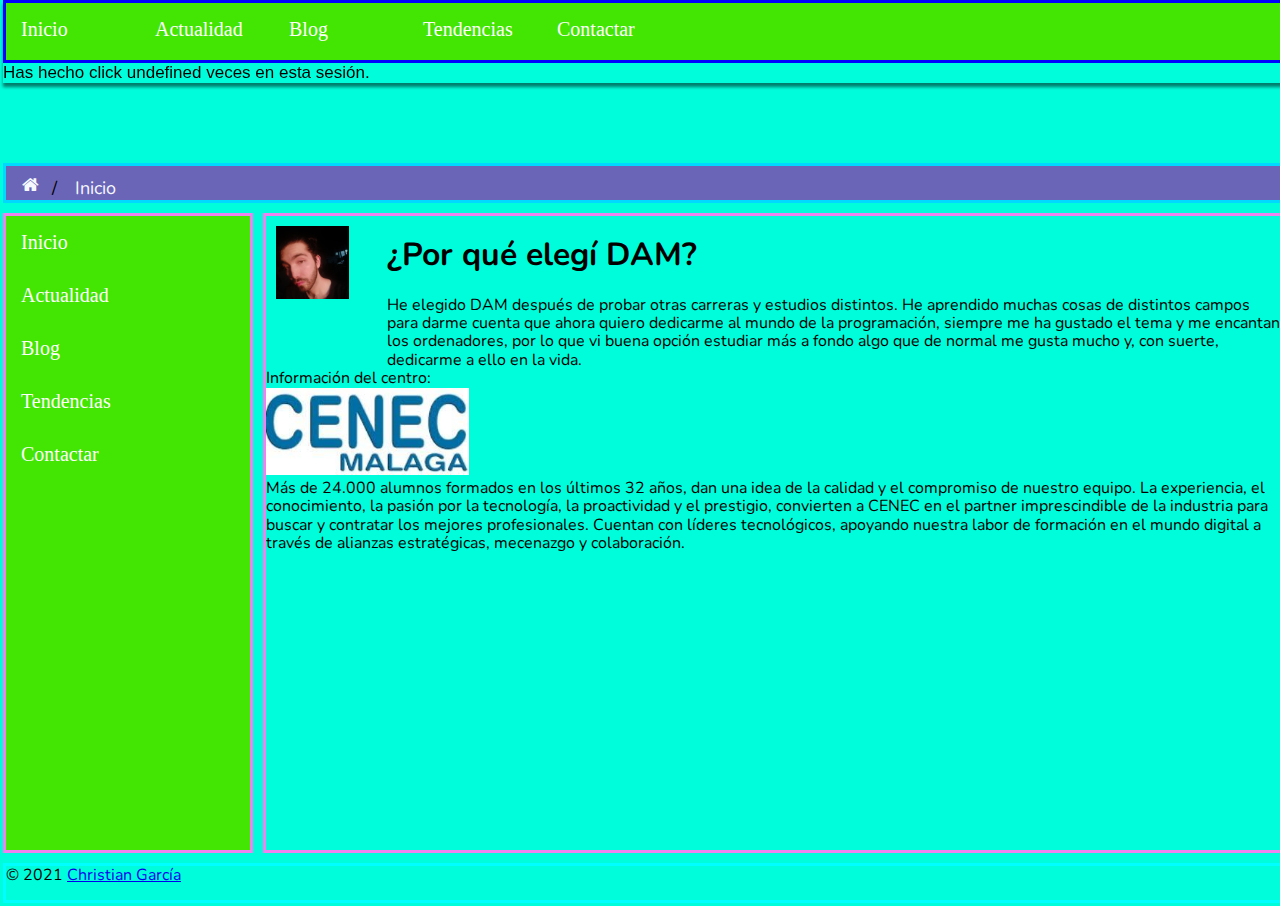
<file: index.html>
<!DOCTYPE html>
<html lang="es">

<!--
HTML
web o pagina: Proyecto integrador
autor: Christian García Cózar
fecha: Marzo 2021
-->

<head>
    <meta charset="UTF-8" />
    <meta name="viewport" content="width=device-width, initial-scale=1" />

    <!-- importante SEO para la etiqueta del navegador -->
    <title>Proyecto integrador</title>

    <!-- una fuente de Google -->
    <link rel="preconnect" href="https://fonts.gstatic.com" />
    <link href="https://fonts.googleapis.com/css2?family=Nunito:wght@200&display=swap" rel="stylesheet" />

    <!-- una hoja de estilos externa-->

    <!-- una hoja de estilos personalizada-->
    <link href="modeloCSS.css" rel="stylesheet" />
    <link rel="stylesheet" href="/normalize.css">

    <!-- iconos u otros elementos externos -->
    <link href="https://cdnjs.cloudflare.com/ajax/libs/font-awesome/4.7.0/css/font-awesome.min.css" rel="stylesheet" />

    <!-- un poco de bootstrap -->
    <link rel="stylesheet" href="https://stackpath.bootstrapcdn.com/font-awesome/4.7.0/css/font-awesome.min.css">

    <!-- solo aquellos estilos que solo aplican a esta pagina -->
    <style>

    </style>

    <!-- scripts externos de librerias que usaremos, por ejemplo Bootstrap o JQuery -->
    <script src="https://ajax.googleapis.com/ajax/libs/jquery/3.5.1/jquery.min.js"></script>

    <!-- scripts externos de desarrollo propio en Javascript o JQuery -->
    

    <!-- scripts personalizados Javascript o JQuery -->
    <script src="https://code.jquery.com/jquery-3.6.0.js"></script>
    
</head>


<body>
    <div class="marco">
        <div class="encabezado menu-fixed">
            <nav>
                <ul>
                    <li><a href="index.html" onclick="contador()">Inicio</a></li>
                    <li>
                        <a href="actualidad.html" onclick="contador()">Actualidad</a>
                    </li>
                    <li>
                        <a href="#Blog" onclick="contador()">Blog</a>
                    </li>
                    <li>
                        <a href="#Tendencias" onclick="contador()">Tendencias</a>
                    </li>
                    <li>
                        <a href="#Contactar" onclick="contador()">Contactar</a>
                    </li>
                </ul>
            </nav>
            <div id="nVeces"></div>
            <script></script>

        </div>

        <div class="migas">
            <ul class="breadcrumb">
                <li>
                    <a href="index.html"><i class="fa fa-home"></i></a>
                </li>
                <li>
                    <a href="index.html"><span id="bc"></span></a>
                </li>
            </ul>
        </div>

        <div class="lado">
            <div class="vertical-menu">
                <nav>
                    <ul>
                        <li><a href="index.html" onclick="contador()">Inicio</a></li>
                        <li>
                            <a href="actualidad.html" onclick="contador()">Actualidad</a>
                        </li>
                        <li>
                            <a href="#Blog" onclick="contador()">Blog</a>
                        </li>
                        <li>
                            <a href="#Tendencias" onclick="contador()">Tendencias</a>
                        </li>
                        <li>
                            <a href="#Contactar" onclick="contador()">Contactar</a>
                        </li>
                    </ul>
                </nav>
                <div id="nVeces"></div>
            <script></script>
            </div>
        </div>
        <div class="contenido">
            <div class="desarrollo">
                <div class="foto"><img src="./imagenes/yo.jpg" alt="Foto del alumno" width="75%" height="auto"></div>
                <div class="texto">
                    <h1>¿Por qué elegí DAM?</h1>
                    <p>He elegido DAM después de probar otras carreras y estudios distintos. He aprendido
                        muchas cosas de distintos campos para darme cuenta que ahora quiero dedicarme al mundo
                        de la programación, siempre me ha gustado el tema y me encantan los ordenadores, por lo
                        que vi buena opción estudiar más a fondo algo que de normal me gusta mucho y, con suerte,
                        dedicarme a ello en la vida.
                    </p>
                </div>
            </div>

            <div class="cenec">
                <p>Información del centro:</br>
                    <img src="./imagenes/cenec.jpg" width=20% height=20% /></br>
                    <p>Más de 24.000 alumnos formados en los últimos 32 años, dan una idea de la calidad y el compromiso de nuestro equipo.
                     La experiencia, el conocimiento, la pasión por la tecnología, la proactividad y el prestigio, convierten a CENEC en el partner imprescindible de la industria para buscar y contratar los mejores profesionales. 
                     Cuentan con líderes tecnológicos, apoyando nuestra labor de formación en el mundo digital a través de alianzas estratégicas, mecenazgo y colaboración.
                    </p>
            </div>
        </div>

        <div class="pie">
            <div>&copy; 2021 <a href="inventado@inventado.com" target="_blank">Christian García</a></div>
        </div>


    </div>
    <script src="modeloJS.js"></script>
</body>


</html>
</file>
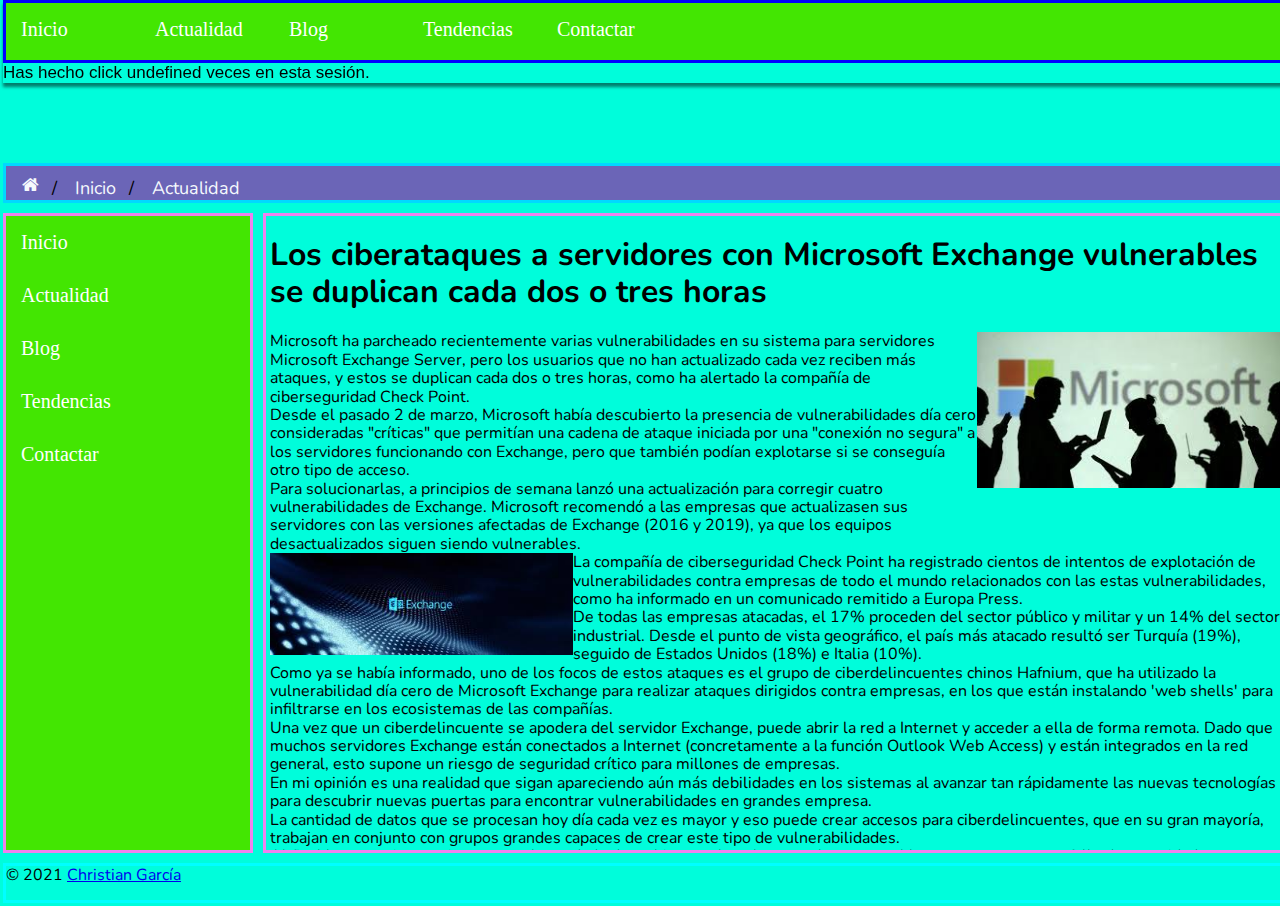
<file: actualidad.html>
<!DOCTYPE html>
<html lang="es">

<!--
HTML
web o pagina: Proyecto integrador
autor: Christian García Cózar
fecha: Marzo 2021
-->

<head>
    <meta charset="UTF-8" />
    <meta name="viewport" content="width=device-width, initial-scale=1" />

    <!-- importante SEO para la etiqueta del navegador -->
    <title>Proyecto integrador</title>

    <!-- una fuente de Google -->
    <link rel="preconnect" href="https://fonts.gstatic.com" />
    <link href="https://fonts.googleapis.com/css2?family=Nunito:wght@200&display=swap" rel="stylesheet" />

    <!-- una hoja de estilos externa-->

    <!-- una hoja de estilos personalizada-->
    <link href="modeloCSS.css" rel="stylesheet" />
    <link rel="stylesheet" href="/normalize.css">

    <!-- iconos u otros elementos externos -->
    <link href="https://cdnjs.cloudflare.com/ajax/libs/font-awesome/4.7.0/css/font-awesome.min.css" rel="stylesheet" />

    <!-- un poco de bootstrap -->
    <link rel="stylesheet" href="https://stackpath.bootstrapcdn.com/font-awesome/4.7.0/css/font-awesome.min.css">

    <!-- solo aquellos estilos que solo aplican a esta pagina -->
    <style>

    </style>

    <!-- scripts externos de librerias que usaremos, por ejemplo Bootstrap o JQuery -->
    <script src="https://ajax.googleapis.com/ajax/libs/jquery/3.5.1/jquery.min.js"></script>

    <!-- scripts externos de desarrollo propio en Javascript o JQuery -->


    <!-- scripts personalizados Javascript o JQuery -->
    <script src="https://code.jquery.com/jquery-3.6.0.js"></script>

</head>


<body>
    <div class="marco">
        <div class="encabezado menu-fixed">
            <nav>
                <ul>
                    <li><a href="index.html" onclick="contador()">Inicio</a></li>
                    <li>
                        <a href="actualidad.html" onclick="contador()">Actualidad</a>
                    </li>
                    <li>
                        <a href="#Blog" onclick="contador()">Blog</a>
                    </li>
                    <li>
                        <a href="#Tendencias" onclick="contador()">Tendencias</a>
                    </li>
                    <li>
                        <a href="#Contactar" onclick="contador()">Contactar</a>
                    </li>
                </ul>
            </nav>
            <div id="nVeces"></div>
            <script></script>

        </div>

        <div class="migas">
            <ul class="breadcrumb">
                <li>
                    <a href="actualidad.html"><i class="fa fa-home"></i></a>
                </li>
                <li>
                    <a href="index.html"><span id="bc"></span></a>
                </li>
                <li>
                    <a href="actualidad.html"><span id="bc2"></span></a>
                </li>
            </ul>
        </div>

        <div class="lado">
            <div class="vertical-menu">
                <nav>
                    <ul>
                        <li><a href="index.html" onclick="contador()">Inicio</a></li>
                        <li>
                            <a href="actualidad.html" onclick="contador()">Actualidad</a>
                        </li>
                        <li>
                            <a href="#Blog" onclick="contador()">Blog</a>
                        </li>
                        <li>
                            <a href="#Tendencias" onclick="contador()">Tendencias</a>
                        </li>
                        <li>
                            <a href="#Contactar" onclick="contador()">Contactar</a>
                        </li>
                    </ul>
                </nav>
                <div id="nVeces"></div>
                <script></script>
            </div>
        </div>
        <div class="contenido">
            <div class="desarrollo">
                <div class="texto">
                    <h1>Los ciberataques a servidores con Microsoft Exchange vulnerables se duplican cada dos o tres
                        horas</h1>
                    <img class="derecha" src="./imagenes/ciberseguridad.jfif"/>
                    <p>Microsoft ha parcheado recientemente varias vulnerabilidades en su sistema para servidores
                        Microsoft Exchange Server, pero los usuarios que no han actualizado cada vez reciben más
                        ataques, y estos se duplican cada dos o tres horas, como ha alertado la compañía de
                        ciberseguridad Check Point.</p>
                    <p>Desde el pasado 2 de marzo, Microsoft había descubierto la presencia de vulnerabilidades día cero
                        consideradas "críticas" que permitían una cadena de ataque iniciada por una "conexión no segura"
                        a los servidores funcionando con Exchange, pero que también podían explotarse si se conseguía
                        otro tipo de acceso.</p>
                    <p>Para solucionarlas, a principios de semana lanzó una actualización para corregir cuatro
                        vulnerabilidades de Exchange. Microsoft recomendó a las empresas que actualizasen sus servidores
                        con las versiones afectadas de Exchange (2016 y 2019), ya que los equipos desactualizados siguen
                        siendo vulnerables.</p>
                    <img class="izquierda" src="./imagenes/ciberseguridad2.jfif"/>
                    <p>La compañía de ciberseguridad Check Point ha registrado cientos de intentos de explotación de
                        vulnerabilidades contra empresas de todo el mundo relacionados con las estas vulnerabilidades,
                        como ha informado en un comunicado remitido a Europa Press.</p>
                    <p>De todas las empresas atacadas, el 17% proceden del sector público y militar y un 14% del sector
                        industrial. Desde el punto de vista geográfico, el país más atacado resultó ser Turquía (19%),
                        seguido de Estados Unidos (18%) e Italia (10%).</p>
                    <p>Como ya se había informado, uno de los focos de estos ataques es el grupo de ciberdelincuentes
                        chinos Hafnium, que ha utilizado la vulnerabilidad día cero de Microsoft Exchange para realizar
                        ataques dirigidos contra empresas, en los que están instalando 'web shells' para infiltrarse en
                        los ecosistemas de las compañías.</p>
                    <p>Una vez que un ciberdelincuente se apodera del servidor Exchange, puede abrir la red a Internet y
                        acceder a ella de forma remota. Dado que muchos servidores Exchange están conectados a Internet
                        (concretamente a la función Outlook Web Access) y están integrados en la red general, esto
                        supone un riesgo de seguridad crítico para millones de empresas.</p>
                        <p>En mi opinión es una realidad que sigan apareciendo aún más debilidades en los sistemas
                            al avanzar tan rápidamente las nuevas tecnologías para descubrir nuevas puertas para encontrar
                            vulnerabilidades en grandes empresa.
                        </p> 
                        <p>La cantidad de datos que se procesan hoy día cada vez es mayor y eso puede crear accesos para
                            ciberdelincuentes, que en su gran mayoría, trabajan en conjunto con grupos grandes capaces de
                            crear este tipo de vulnerabilidades.
                        </p>
                        <p>Al final las conexiones a internet y el guardado de archivos en la nube, son el mayor problema
                            en este caso, un fallo de seguridad en una gran base de dato da a los ciberdelincuentes un poder
                            muy grande, aunque, desde ahí, se crean mejores programas de seguridad y puede resultar más difícil
                            el ataque a este tipo de equipos.
                        </p>
                </div>
            </div>
        </div>

        <div class="pie">
            <div>&copy; 2021 <a href="inventado@inventado.com" target="_blank">Christian García</a></div>
        </div>


    </div>
    <script src="modeloJS.js"></script>
</body>


</html>
</file>
<file: modeloCSS.css>
/*
CSS 
web o pagina: Proyecto Integrador
autor: Christian García Cózar
fecha: Marzo 2021

*/
*{
  padding: 0;
  margin: 0;
  overflow-x: hidden;
  overflow-y: hidden;
}

*{
  box-sizing: border-box;
}
*, *:before, *:after {
  box-sizing: inherit;
}



.lado {
    overflow-y: auto;
    border-style: solid;
    border-color: violet;
    grid-column: 1 / span 1;
    grid-row: 3 / span 1;
    background-color: #43e602;

}

.migas {
    border-style: solid;
    border-color: rgb(0, 217, 255);
    grid-column: 1 / span 2;
    grid-row: 2 / span 1;
}

.encabezado nav{
    border-style: solid;
    border-color: blue;
    grid-column: 1 / span 2;
    grid-row: 1 / span 1;
}
.encabezado nav ul{
  background: #43e602;
  list-style: none;
  overflow: hidden;
  text-align: left;
  padding: 0;
 margin: 0;
}

.encabezado nav ul li{
  display: inline-block;
}

.encabezado nav ul li a {
  display: block;
  padding: 15px;
  color: #fff;
  text-decoration: none;
  width: 100px;
  font-size: 20px;
  font-family: fantasy;
  
 
}

.vertical-menu nav ul li a {
  display: block;
  padding: 15px;
  color: #fff;
  text-decoration: none;
  width: 100px;
  font-size: 20px;
  font-family: fantasy;
}

.encabezado nav ul li a:hover{
  background: #67078d;
  transition: 0.4s;
}

.vertical-menu {
  width: auto;
  height: auto;
  overflow-y: auto;
}

.vertical-menu a {
  color: black;
  display: block;
  padding: 12px;
  text-decoration: none;
}

.vertical-menu a:hover {
  background: #67078d;
  transition: 0.4s;
}

.vertical-menu a.active {
  background-color: #4CAF50;
  color: white;
}

#nVeces {
  text-align: left;
  padding: 0;
 margin: 0;
  font-size: 17px;
  font-family: 'Franklin Gothic Medium', 'Arial Narrow', Arial, sans-serif;
  
}

.menu-fixed{
  position: fixed;
  z-index: 1000;
  top: 0;
  width: 100%;
  box-shadow: 0px 4px 3px rgba(0,0,0,0.5);
  
}

.contenido {
    overflow-y: auto;
    border-style: solid;
    border-color: violet;
    grid-column: 2 / span 1;
    grid-row: 3 / span 1;
}

.pie {
    border-style: solid;
    border-color: aqua;
    grid-column: 1 / span 2;
    grid-row: 4 / span 1;
}

.desarrollo{
    padding-top: 15 px;
    display:flex;
}

.texto {
    width: auto;
    padding-left: 3.5px;
}

.foto {
    float:left;
    clear:right;
    margin:10px;
    width:30%;
    height:30%;
    object-fit:cover;
    border: radius 20px;;
}

body {
  background-color: rgb(0, 253, 219);
  margin:0px;
  font-family: 'Nunito', sans-serif;
}

.marco {
  display: grid;
  border-style: solid;
  border-color: rgba(236, 12, 12, 0);
  grid-template-columns: 250px auto;
  grid-template-rows: 150px 40px auto 40px;
  grid-gap: 10px;
  width: 100vw;
  height: 100vh;
}


.dropdown-content {
  display: none;
  position: absolute;
  background-color: #f9f9f9;
  min-width: 160px;
  box-shadow: 0px 8px 16px 0px rgba(0,0,0,0.2);
  z-index: 1;
}

.dropdown-content a {
  float: none;
  color: black;
  padding: 12px 16px;
  text-decoration: none;
  display: block;
  text-align: left;
}

.dropdown-content a:hover {
  background-color: #ddd;
}

.dropdown:hover .dropdown-content {
  display: block;
}

a:active {
  color:yellow;
  font-size:1.1em;
  
}

ul.breadcrumb {
  padding: 10px 16px;
  list-style: none;
  background-color: rgba(153, 35, 168, 0.699);
}
ul.breadcrumb li {
  display: inline;
  font-size: 18px;
}
ul.breadcrumb li+li:before {
  padding: 8px;
  color: black;
  content: "/\00a0";
}
ul.breadcrumb li a {
  color: #f5f9fd;
  text-decoration: none;
 
}
ul.breadcrumb li a:hover {
  color: #01447e;
  text-decoration: underline;
}

img.derecha {
  padding:0;
  float:right;
  clear:left;
  margin:0px;
  width:30%;
  height:auto;
  object-fit:cover;
}

img.izquierda {
  float:left;
  clear:right;
  margin:0px;
  width:30%;
  height:auto;
  object-fit:cover;
}

@media screen and (max-width:600px){
  /* reparamos el estilo para pantallas estrechas */
  
  .navbar, .navbar a, .navbar>div, .dropbtn {
    width:100%;
    float: none;
    display:block;
  }
    .dropdown-content a{
    display:none;
  }
        
  
}
</file>
